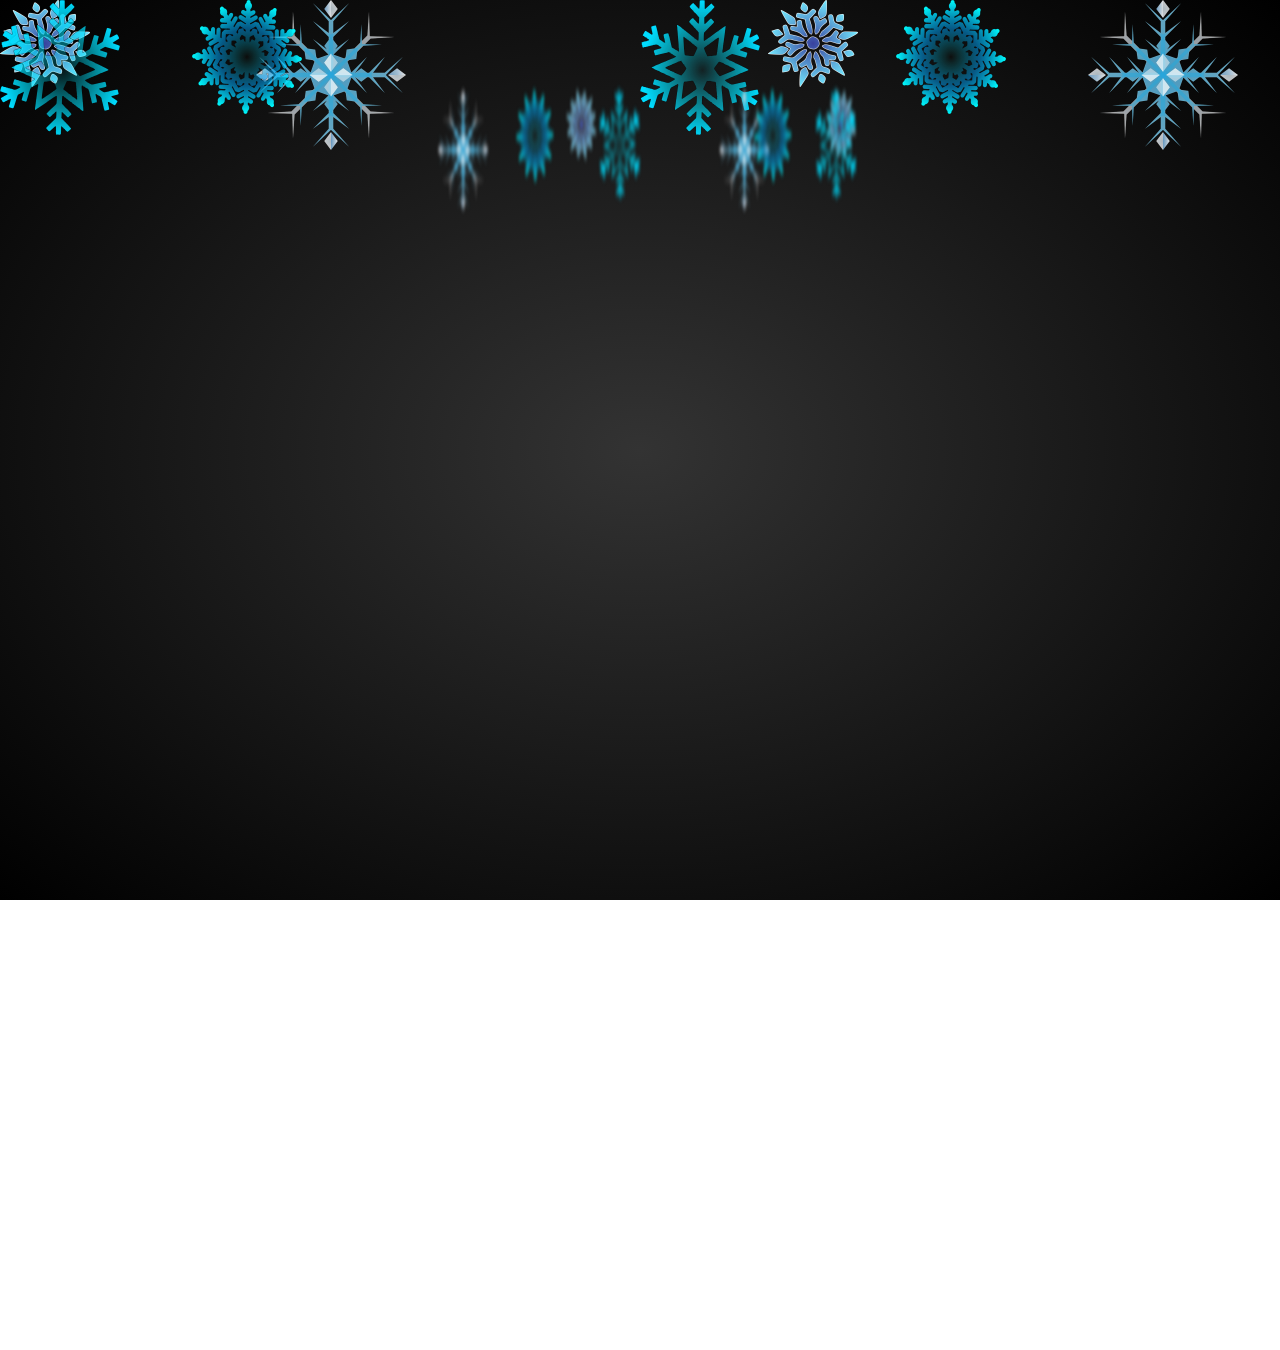
<file: index.html>
<!DOCTYPE html>
<html>
    <head>
        <title>Animation</title>
        <link rel="stylesheet" type="text/css" href="style.css">
    </head>
    <body>
        <section>
            <div class="set">
                <div><img src="image1.png"></div>
                <div><img src="image2.png"></div>
                <div><img src="image3.png"></div>
                <div><img src="image4.png"></div>
                <div><img src="image1.png"></div>
                <div><img src="image2.png"></div>
                <div><img src="image3.png"></div>
                <div><img src="image4.png"></div>                
            </div>
            <div class="set set2">
                <div><img src="image1.png"></div>
                <div><img src="image2.png"></div>
                <div><img src="image3.png"></div>
                <div><img src="image4.png"></div>
                <div><img src="image1.png"></div>
                <div><img src="image2.png"></div>
                <div><img src="image3.png"></div>
                <div><img src="image4.png"></div>                
            </div>
            <div class="set set3">
                <div><img src="image1.png"></div>
                <div><img src="image2.png"></div>
                <div><img src="image3.png"></div>
                <div><img src="image4.png"></div>
                <div><img src="image1.png"></div>
                <div><img src="image2.png"></div>
                <div><img src="image3.png"></div>
                <div><img src="image4.png"></div>                
            </div>
        </section>
        
    </body>
</html>
</file>
<file: style.css>
body{
    margin: 0;
    padding: 0;
    overflow: hidden;
}
section{
    position: absolute;
    width: 100%;
    height: 100%;
    background: radial-gradient(#333, #000);
}
.set{
    position: absolute;
    width: 100%;
    height: 100%;
    top: 0;
    left: 0;
}
.set div{
    position: absolute;
    display: block;
}
.set div:nth-child(1){
    left: 20%;
    animation: animate 15s linear infinite;
    animation-delay: -7s;
}
.set div:nth-child(2){
    left: 50%;
    animation: animate 20s linear infinite;
    animation-delay: -5s;
}
.set div:nth-child(3){
    left: 70%;
    animation: animate 25s linear infinite;
}
.set div:nth-child(4){
    left: 0%;
    animation: animate 15s linear infinite;
    animation-delay: -4s;
}
.set div:nth-child(5){
    left: 85%;
    animation: animate 18s linear infinite;
    animation-delay: -10s;
}
.set div:nth-child(6){
    left: 0%;
    animation: animate 12s linear infinite;
}
.set div:nth-child(7){
    left: 15%;
    animation: animate 14s linear infinite;
}
.set div:nth-child(8){
    left: 60%;
    animation: animate 15s linear infinite;
}
@keyframes animate{
    0%{
        opacity: 0;
        top: -10%;
        transform: translateX(20px) rotate(0deg);
    }
    10%{
        opacity: 1;
    }
    20%{
        transform: translateX(-20px) rotate(45deg);
    }
    40%{
        transform: translateX(-20px) rotate(90deg);
    }
    60%{
        transform: translateX(20px) rotate(135deg);
    }
    80%{
        transform: translateX(-20px) rotate(180deg);
    }
    100%{
        top: 110%;
        transform: translateX(-20px) rotate(225deg);
    }
}
.set2{
    transform: scale(2) rotateY(180deg);
    filter: blur(2px);
}
.set3{
    transform: scale(0.8) rotateY(115deg);
    filter: blur(4px);
}
</file>
